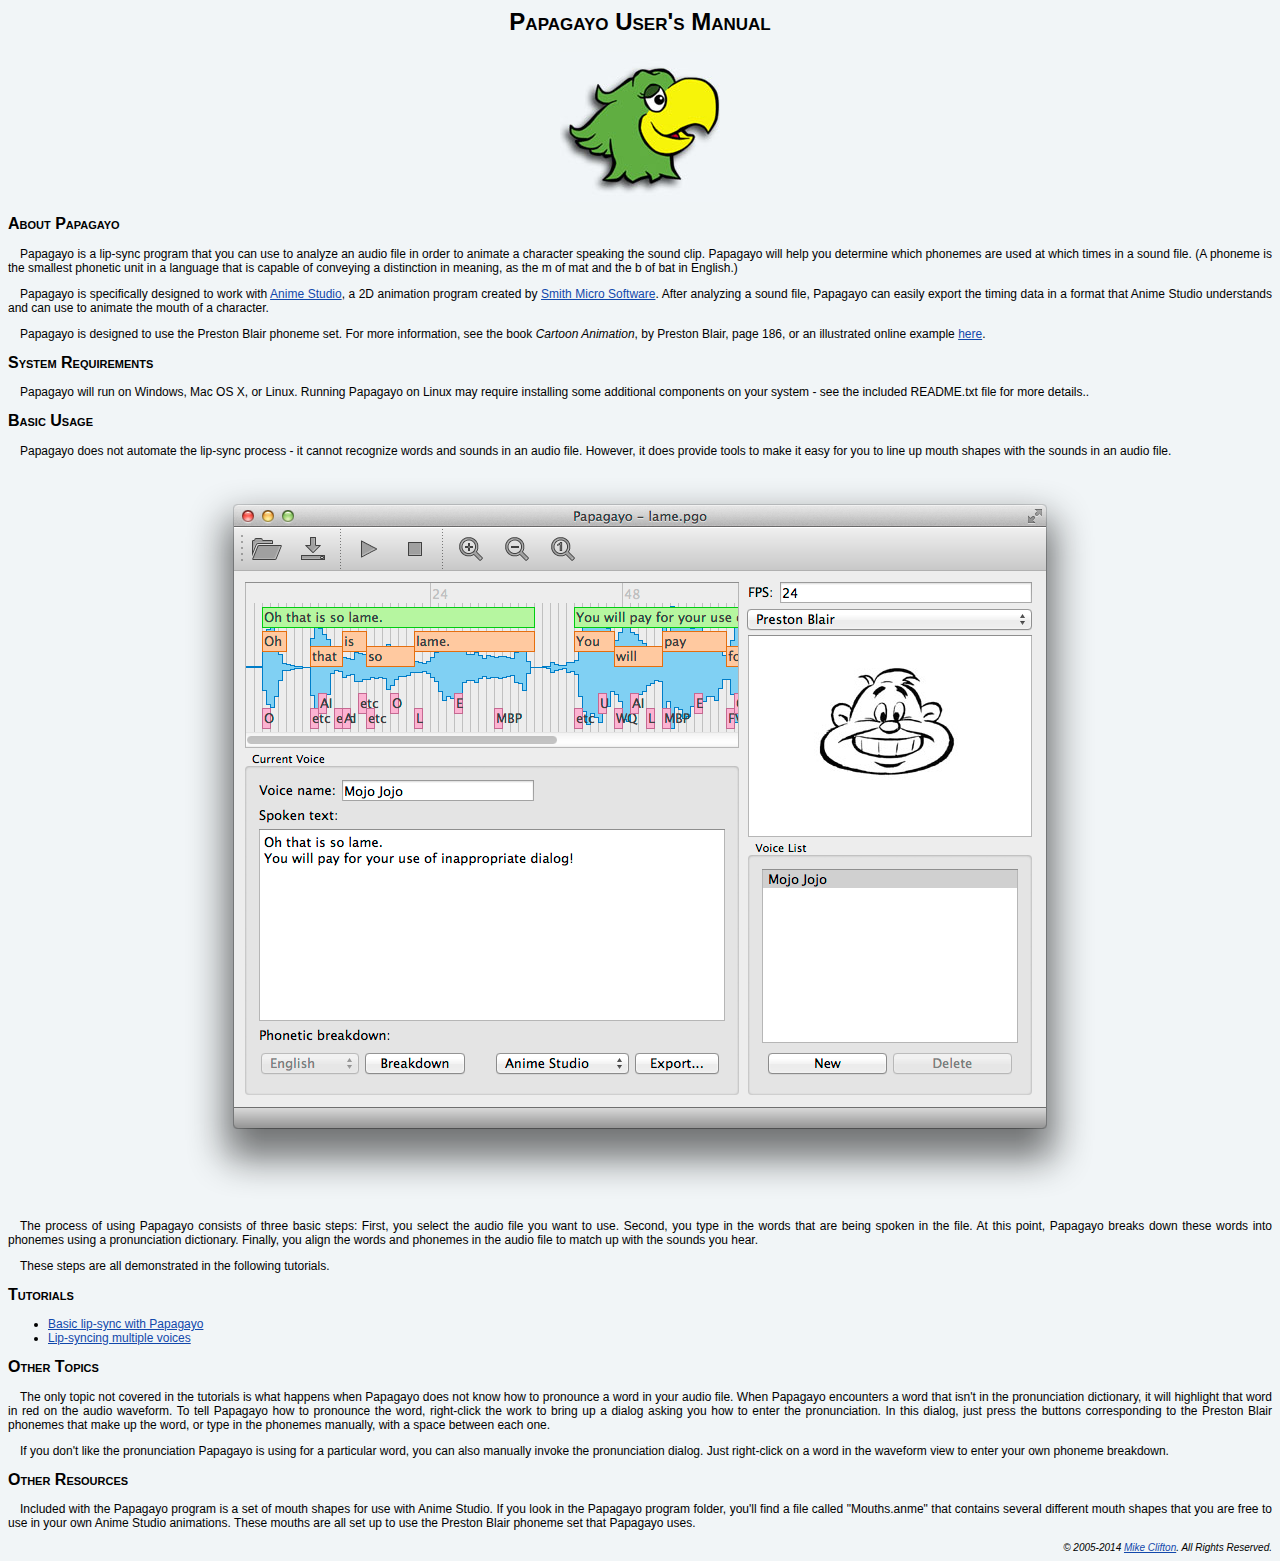
<file: installer/Papagayo/help/index.html>
<!DOCTYPE HTML PUBLIC "-//W3C//DTD HTML 4.01 Transitional//EN">
<html>
<head>
	<meta http-equiv="Content-Type" content="text/html; charset=utf-8">
	<title>About Papagayo</title>
	<link rel=stylesheet type="text/css" href="papagayo.css">
</head>
<body>

<h1>Papagayo User's Manual</h1>

<center><img src="img/papagayo.jpg"></center>

<h2>About Papagayo</h2>

<p class=indented>
Papagayo is a lip-sync program that you can use to analyze an audio file in order to animate a character speaking the sound clip. Papagayo will help you determine which phonemes are used at which times in a sound file. (A phoneme is the smallest phonetic unit in a language that is capable of conveying a distinction in meaning, as the m of mat and the b of bat in English.)

<p class=indented>
Papagayo is specifically designed to work with <a href="http://anime.smithmicro.com/" target="_new">Anime Studio</a>, a 2D animation program created by <a href="http://www.smithmicro.com/consumer" target="_new">Smith Micro Software</a>. After analyzing a sound file, Papagayo can easily export the timing data in a format that Anime Studio understands and can use to animate the mouth of a character.

<p class=indented>
Papagayo is designed to use the Preston Blair phoneme set. For more information, see the book <i>Cartoon Animation</i>, by Preston Blair, page 186, or an illustrated online example <a href="http://www.garycmartin.com/mouth_shapes.html" target="_new">here</a>.

<h2>System Requirements</h2>

<p class=indented>
Papagayo will run on Windows, Mac OS X, or Linux. Running Papagayo on Linux may require installing some additional components on your system - see the included README.txt file for more details.</a>.

<h2>Basic Usage</h2>

<p class=indented>
Papagayo does not automate the lip-sync process - it cannot recognize words and sounds in an audio file. However, it does provide tools to make it easy for you to line up mouth shapes with the sounds in an audio file.

<center><img src="img/screen1.png"></center>

<p class=indented>
The process of using Papagayo consists of three basic steps: First, you select the audio file you want to use. Second, you type in the words that are being spoken in the file. At this point, Papagayo breaks down these words into phonemes using a pronunciation dictionary. Finally, you align the words and phonemes in the audio file to match up with the sounds you hear.

<p class=indented>
These steps are all demonstrated in the following tutorials.

<h2>Tutorials</h2>

<ul>
<li><a href="tutorial1.html">Basic lip-sync with Papagayo</a>
<li><a href="tutorial2.html">Lip-syncing multiple voices</a>
</ul>

<h2>Other Topics</h2>

<p class=indented>
The only topic not covered in the tutorials is what happens when Papagayo does not know how to pronounce a word in your audio file. When Papagayo encounters a word that isn't in the pronunciation dictionary, it will highlight that word in red on the audio waveform. To tell Papagayo how to pronounce the word, right-click the work to bring up a dialog asking you how to enter the pronunciation. In this dialog, just press the buttons corresponding to the Preston Blair phonemes that make up the word, or type in the phonemes manually, with a space between each one.

<p class=indented>
If you don't like the pronunciation Papagayo is using for a particular word, you can also manually invoke the pronunciation dialog. Just right-click on a word in the waveform view to enter your own phoneme breakdown.

<h2>Other Resources</h2>

<p class=indented>
Included with the Papagayo program is a set of mouth shapes for use with Anime Studio. If you look in the Papagayo program folder, you'll find a file called "Mouths.anme" that contains several different mouth shapes that you are free to use in your own Anime Studio animations. These mouths are all set up to use the Preston Blair phoneme set that Papagayo uses.

<div id=copyright>
&copy; 2005-2014 <a href="mailto:webmaster@lostmarble.com">Mike Clifton</a>. All Rights Reserved.
</div>

</body>
</html>
</file>
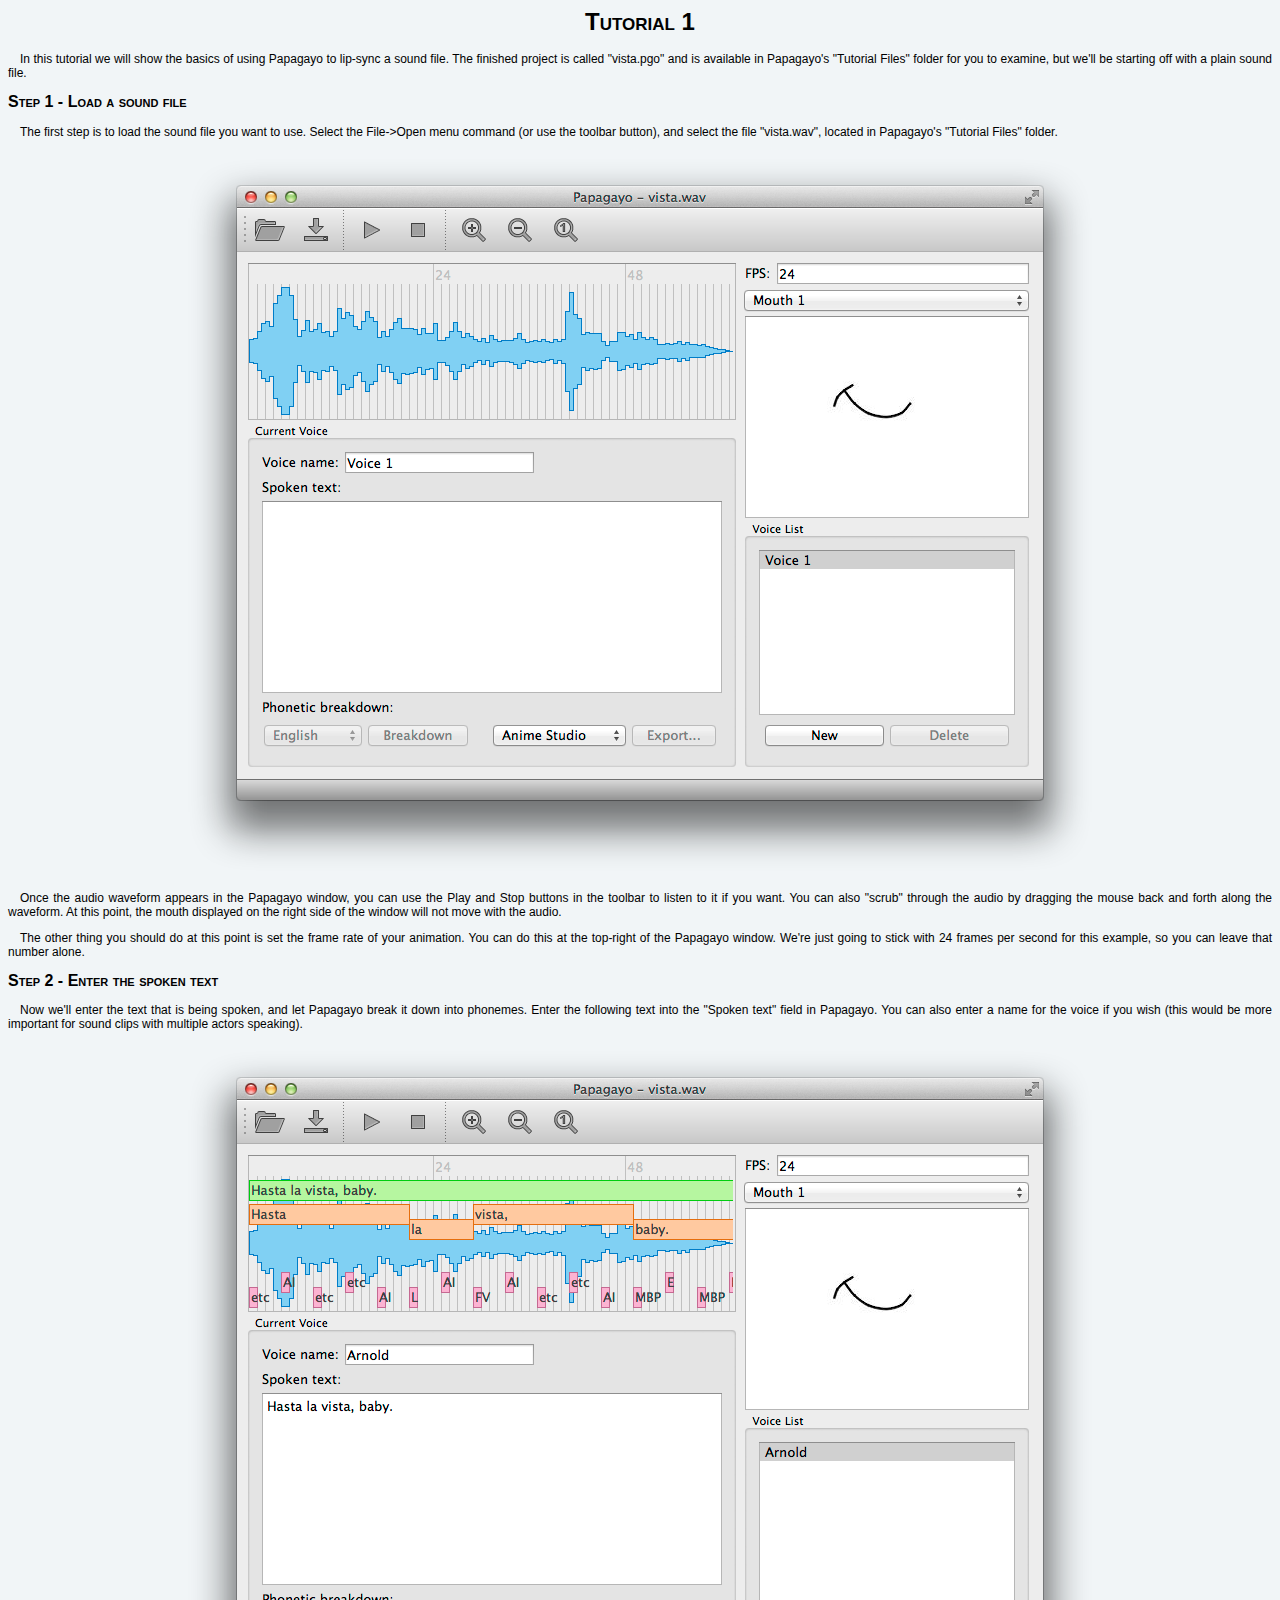
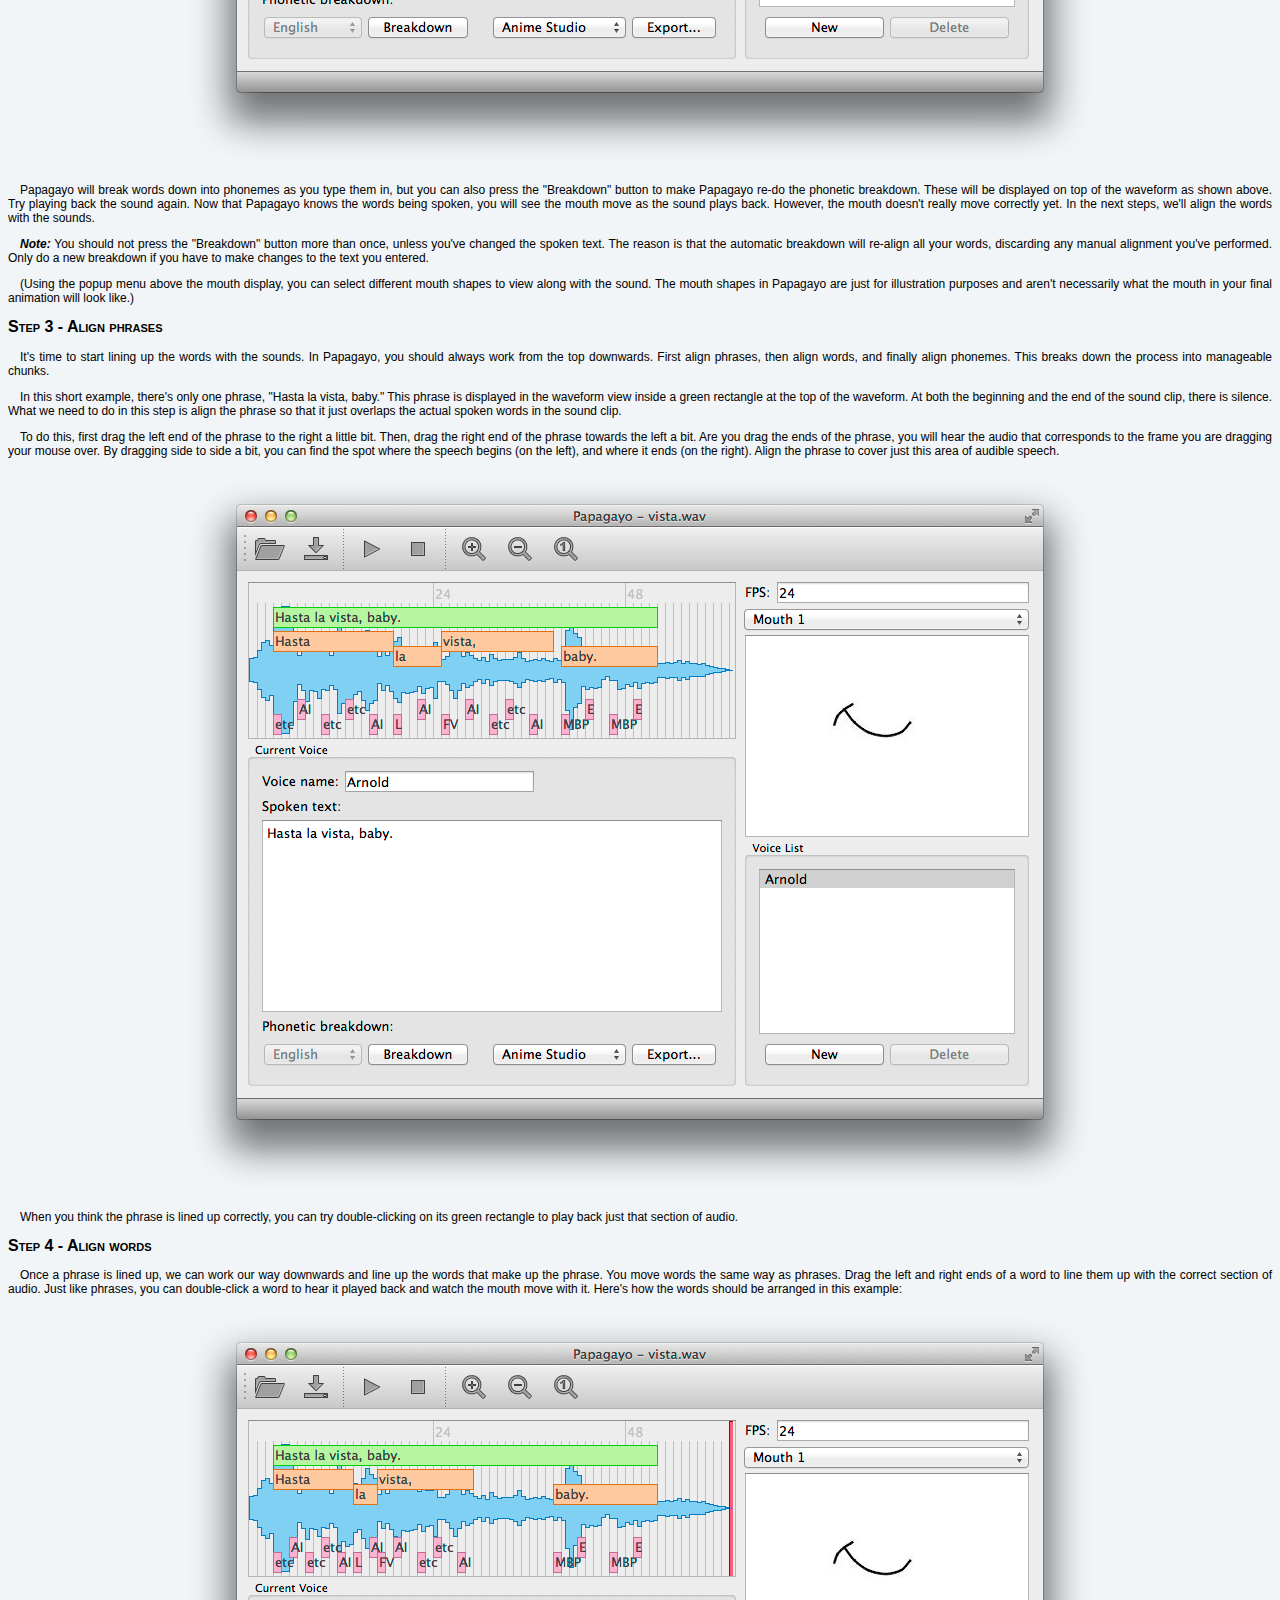
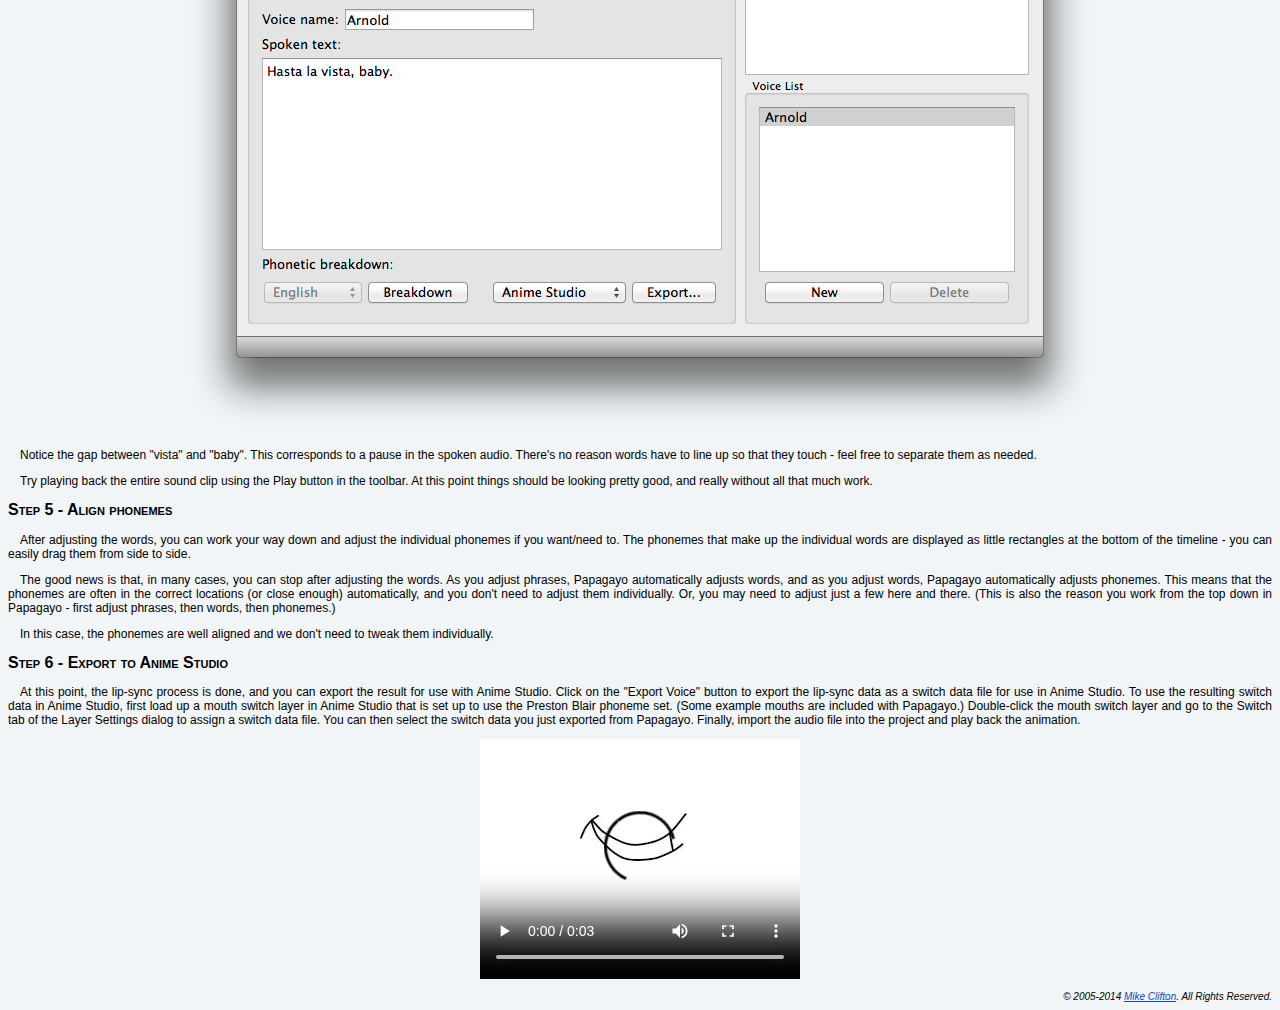
<file: installer/Papagayo/help/tutorial1.html>
<!DOCTYPE HTML PUBLIC "-//W3C//DTD HTML 4.01 Transitional//EN">
<html>
<head>
	<meta http-equiv="Content-Type" content="text/html; charset=utf-8">
	<title>Tutorial 1</title>
	<link rel=stylesheet type="text/css" href="papagayo.css">
</head>
<body>

<h1>Tutorial 1</h1>

<p class=indented>
In this tutorial we will show the basics of using Papagayo to lip-sync a sound file. The finished project is called "vista.pgo" and is available in Papagayo's "Tutorial Files" folder for you to examine, but we'll be starting off with a plain sound file.

<h2>Step 1 - Load a sound file</h2>

<p class=indented>
The first step is to load the sound file you want to use. Select the File->Open menu command (or use the toolbar button), and select the file "vista.wav", located in Papagayo's "Tutorial Files" folder.

<center><img src="img/tut1/01.png"></center>

<p class=indented>
Once the audio waveform appears in the Papagayo window, you can use the Play and Stop buttons in the toolbar to listen to it if you want. You can also "scrub" through the audio by dragging the mouse back and forth along the waveform. At this point, the mouth displayed on the right side of the window will not move with the audio.

<p class=indented>
The other thing you should do at this point is set the frame rate of your animation. You can do this at the top-right of the Papagayo window. We're just going to stick with 24 frames per second for this example, so you can leave that number alone.

<h2>Step 2 - Enter the spoken text</h2>

<p class=indented>
Now we'll enter the text that is being spoken, and let Papagayo break it down into phonemes. Enter the following text into the "Spoken text" field in Papagayo. You can also enter a name for the voice if you wish (this would be more important for sound clips with multiple actors speaking).

<center><img src="img/tut1/02.png"></center>

<p class=indented>
Papagayo will break words down into phonemes as you type them in, but you can also press the "Breakdown" button to make Papagayo re-do the phonetic breakdown. These will be displayed on top of the waveform as shown above. Try playing back the sound again. Now that Papagayo knows the words being spoken, you will see the mouth move as the sound plays back. However, the mouth doesn't really move correctly yet. In the next steps, we'll align the words with the sounds.

<p class=indented>
<b><i>Note:</i></b> You should not press the "Breakdown" button more than once, unless you've changed the spoken text. The reason is that the automatic breakdown will re-align all your words, discarding any manual alignment you've performed. Only do a new breakdown if you have to make changes to the text you entered.

<p class=indented>
(Using the popup menu above the mouth display, you can select different mouth shapes to view along with the sound. The mouth shapes in Papagayo are just for illustration purposes and aren't necessarily what the mouth in your final animation will look like.)

<h2>Step 3 - Align phrases</h2>

<p class=indented>
It's time to start lining up the words with the sounds. In Papagayo, you should always work from the top downwards. First align phrases, then align words, and finally align phonemes. This breaks down the process into manageable chunks.

<p class=indented>
In this short example, there's only one phrase, "Hasta la vista, baby." This phrase is displayed in the waveform view inside a green rectangle at the top of the waveform. At both the beginning and the end of the sound clip, there is silence. What we need to do in this step is align the phrase so that it just overlaps the actual spoken words in the sound clip.

<p class=indented>
To do this, first drag the left end of the phrase to the right a little bit. Then, drag the right end of the phrase towards the left a bit. Are you drag the ends of the phrase, you will hear the audio that corresponds to the frame you are dragging your mouse over. By dragging side to side a bit, you can find the spot where the speech begins (on the left), and where it ends (on the right). Align the phrase to cover just this area of audible speech.

<center><img src="img/tut1/03.png"></center>

<p class=indented>
When you think the phrase is lined up correctly, you can try double-clicking on its green rectangle to play back just that section of audio.

<h2>Step 4 - Align words</h2>

<p class=indented>
Once a phrase is lined up, we can work our way downwards and line up the words that make up the phrase. You move words the same way as phrases. Drag the left and right ends of a word to line them up with the correct section of audio. Just like phrases, you can double-click a word to hear it played back and watch the mouth move with it. Here's how the words should be arranged in this example:

<center><img src="img/tut1/04.png"></center>

<p class=indented>
Notice the gap between "vista" and "baby". This corresponds to a pause in the spoken audio. There's no reason words have to line up so that they touch - feel free to separate them as needed.

<p class=indented>
Try playing back the entire sound clip using the Play button in the toolbar. At this point things should be looking pretty good, and really without all that much work.

<h2>Step 5 - Align phonemes</h2>

<p class=indented>
After adjusting the words, you can work your way down and adjust the individual phonemes if you want/need to. The phonemes that make up the individual words are displayed as little rectangles at the bottom of the timeline - you can easily drag them from side to side.

<p class=indented>
The good news is that, in many cases, you can stop after adjusting the words. As you adjust phrases, Papagayo automatically adjusts words, and as you adjust words, Papagayo automatically adjusts phonemes. This means that the phonemes are often in the correct locations (or close enough) automatically, and you don't need to adjust them individually. Or, you may need to adjust just a few here and there. (This is also the reason you work from the top down in Papagayo - first adjust phrases, then words, then phonemes.)

<p class=indented>
In this case, the phonemes are well aligned and we don't need to tweak them individually.

<h2>Step 6 - Export to Anime Studio</h2>

<p class=indented>
At this point, the lip-sync process is done, and you can export the result for use with Anime Studio. Click on the "Export Voice" button to export the lip-sync data as a switch data file for use in Anime Studio. To use the resulting switch data in Anime Studio, first load up a mouth switch layer in Anime Studio that is set up to use the Preston Blair phoneme set. (Some example mouths are included with Papagayo.) Double-click the mouth switch layer and go to the Switch tab of the Layer Settings dialog to assign a switch data file. You can then select the switch data you just exported from Papagayo. Finally, import the audio file into the project and play back the animation.

<center>
<p>
<video controls>
	<source src="img/tut1/result.mp4" type="video/mp4">
	Your browser does not support the video tag.
</video>
</center>

<div id=copyright>
&copy; 2005-2014 <a href="mailto:webmaster@lostmarble.com">Mike Clifton</a>. All Rights Reserved.
</div>

</body>
</html>
</file>
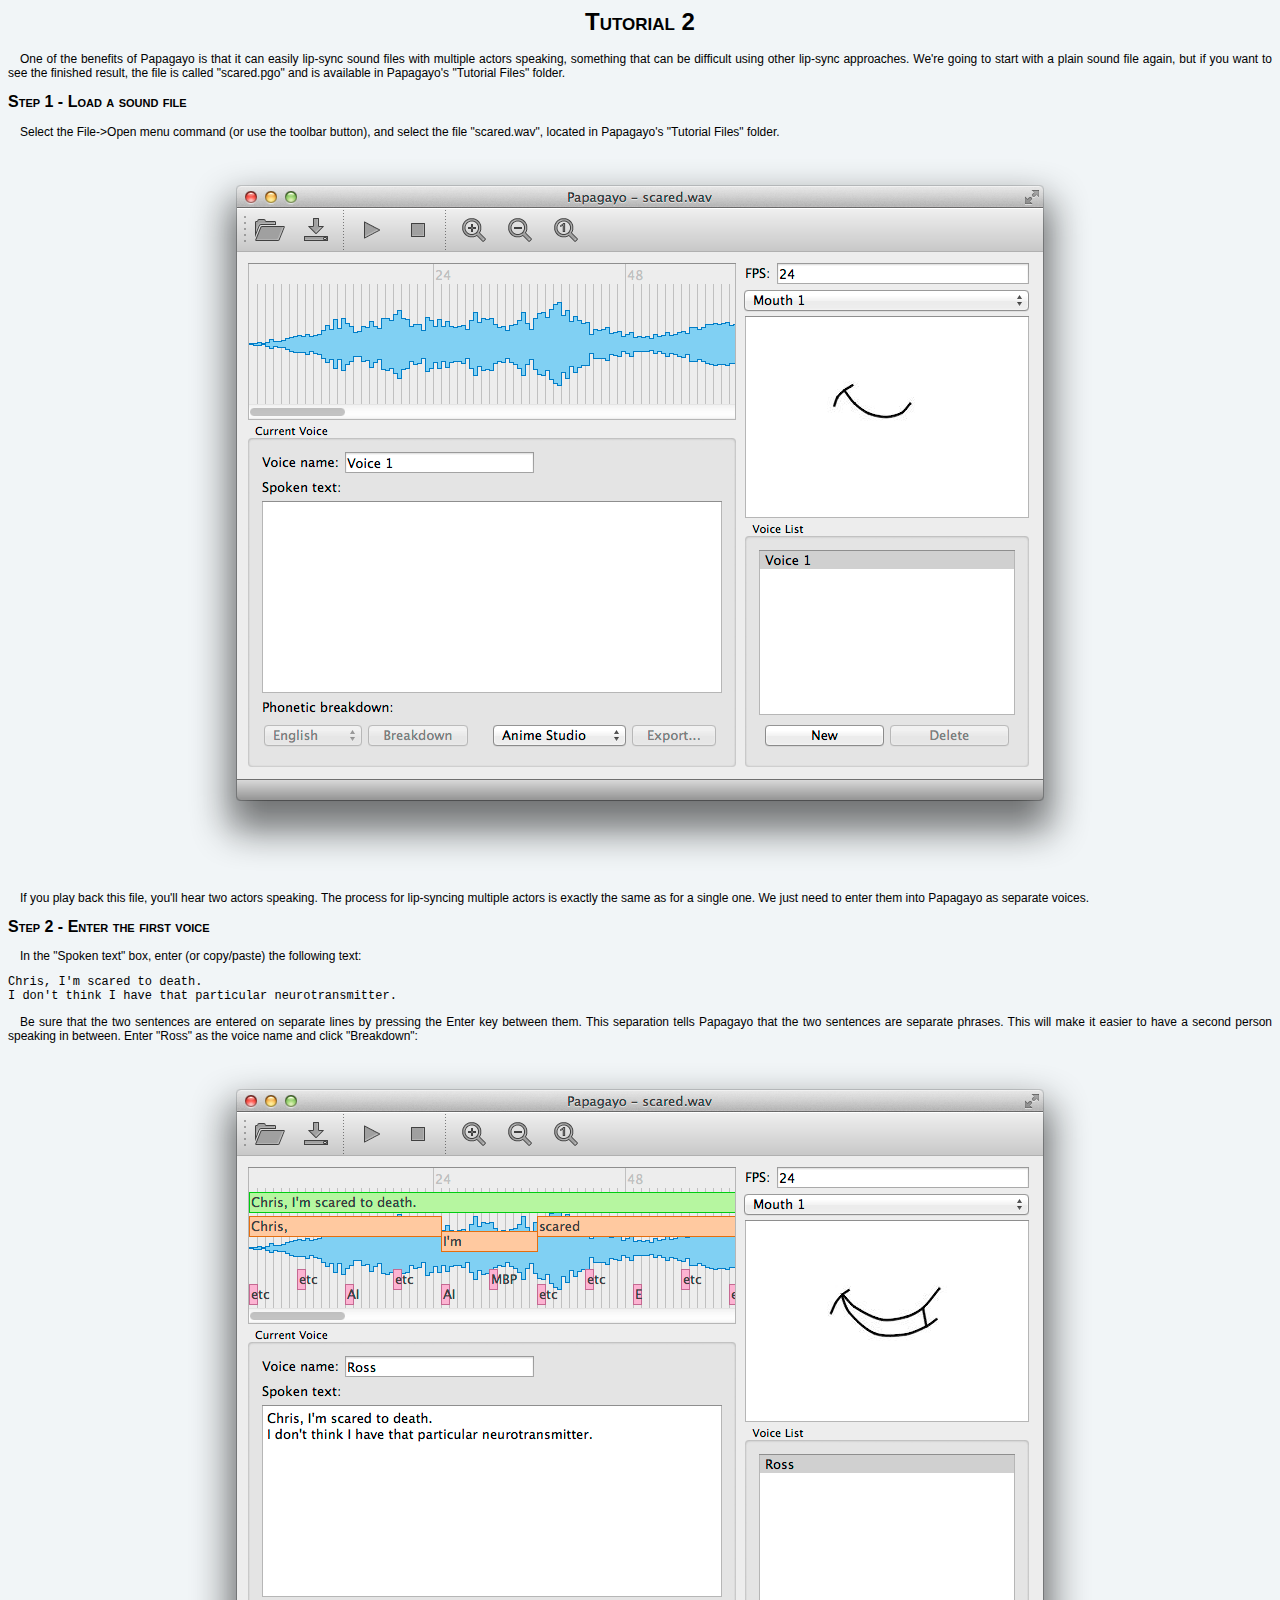
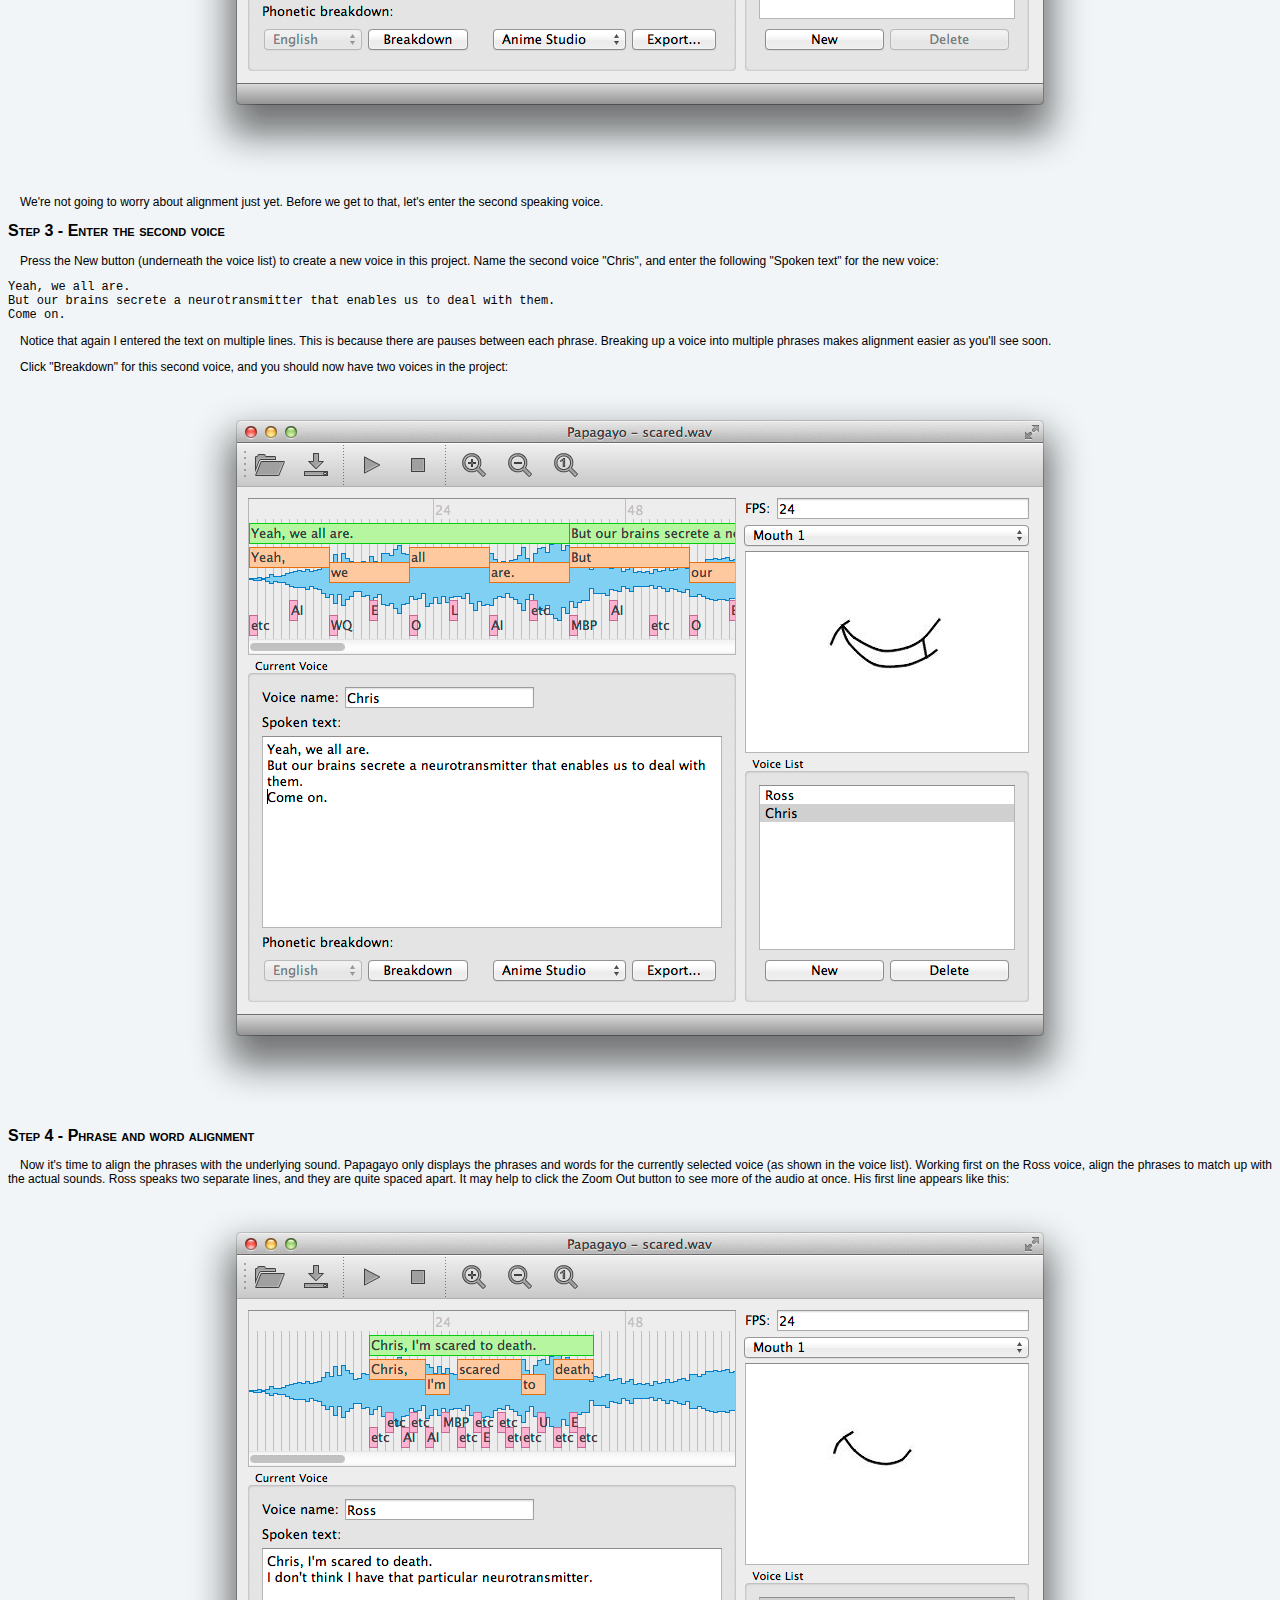
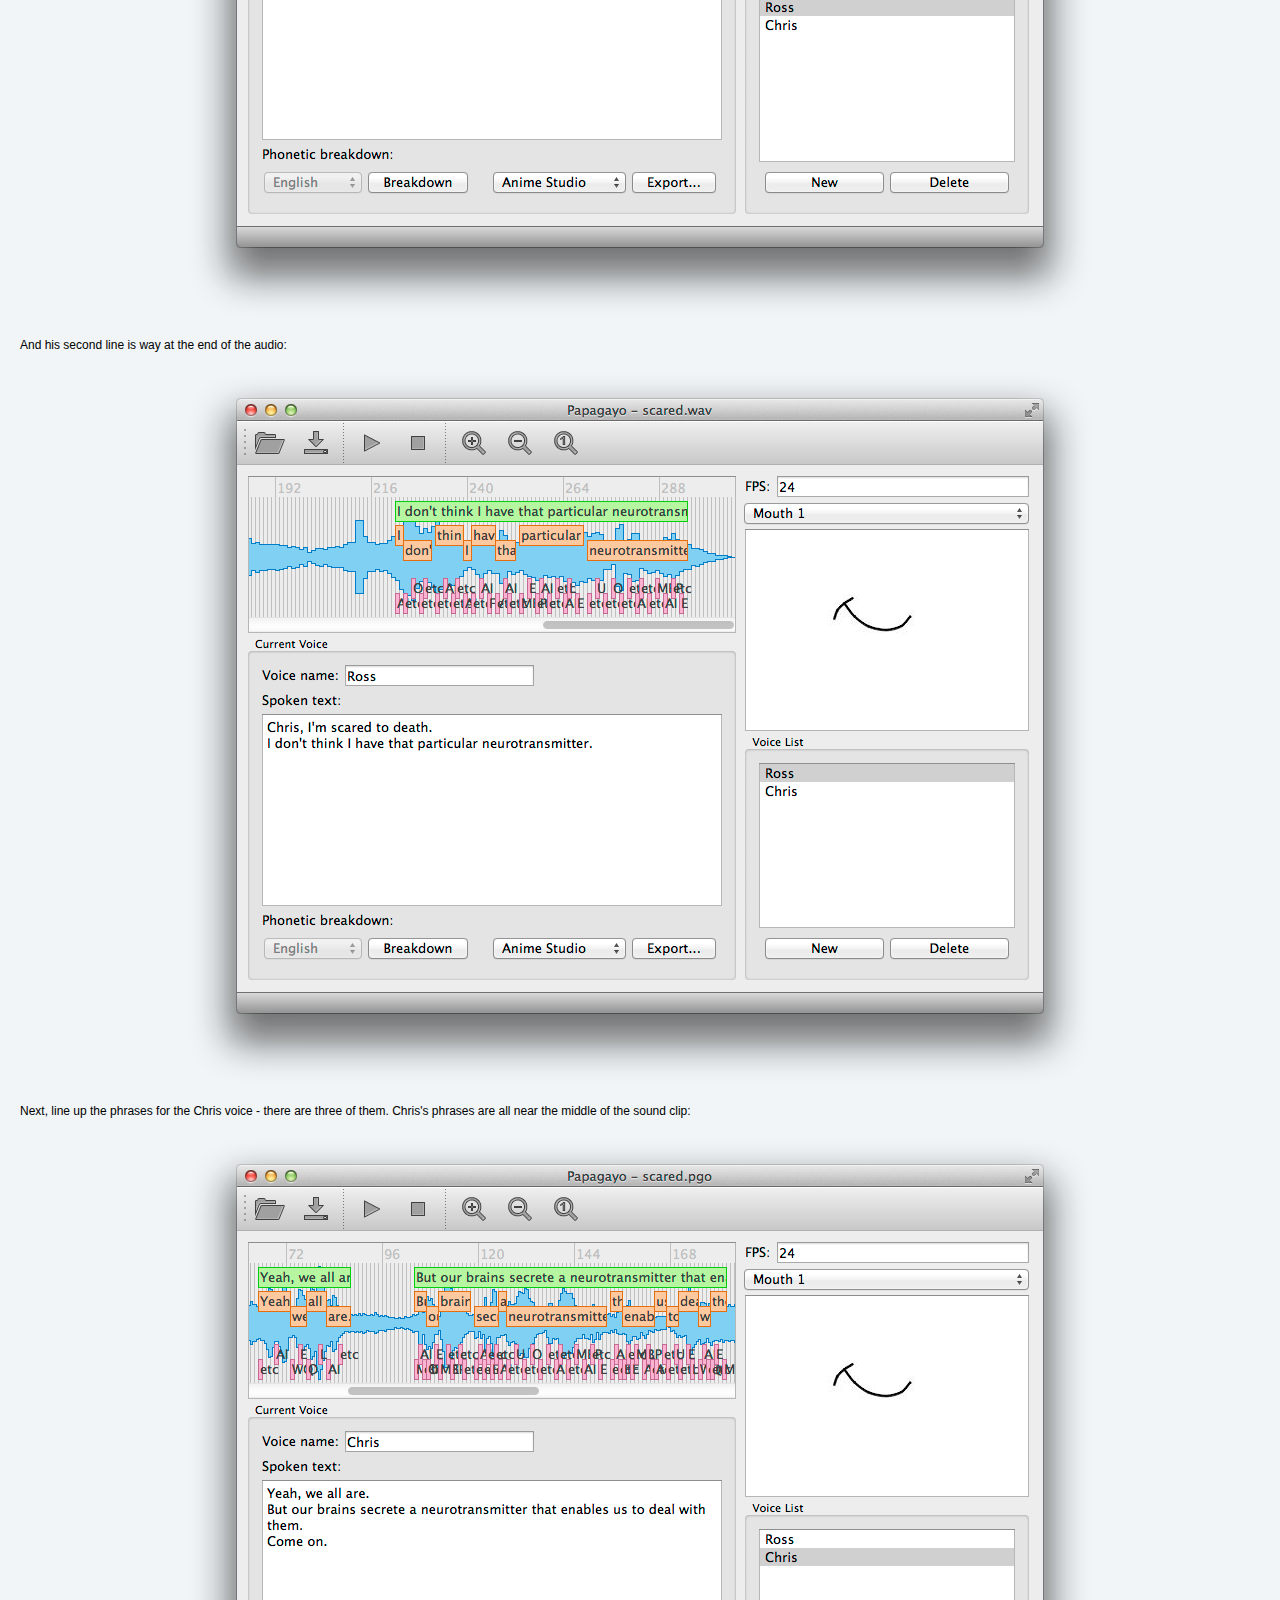
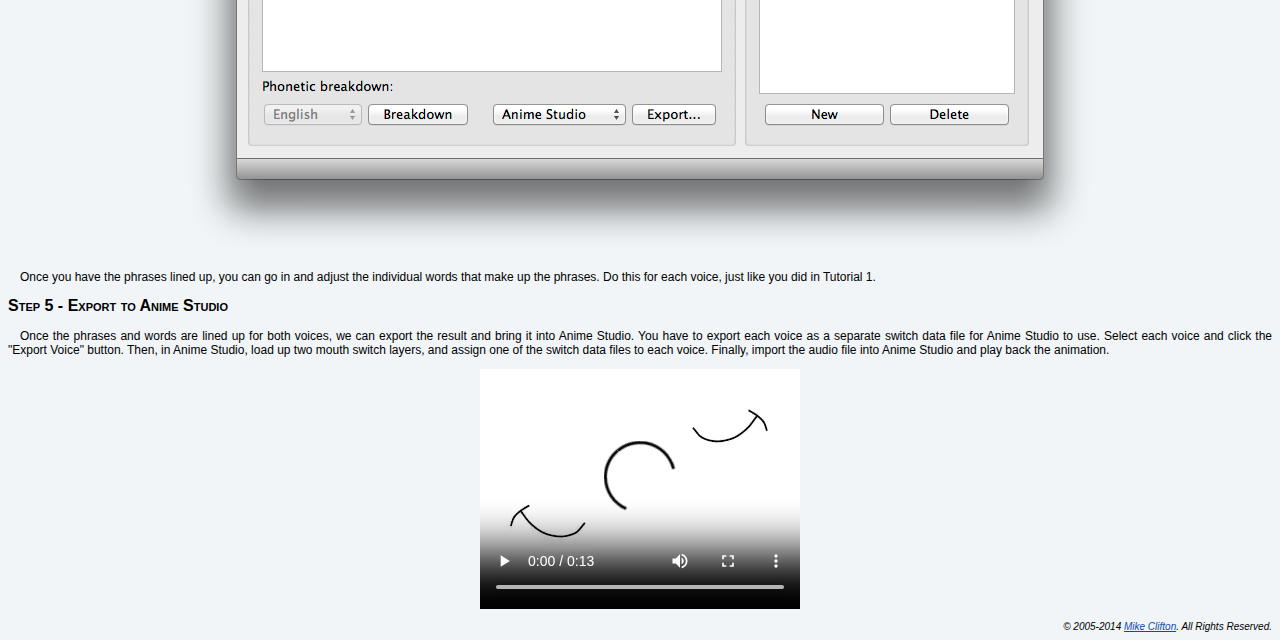
<file: installer/Papagayo/help/tutorial2.html>
<!DOCTYPE HTML PUBLIC "-//W3C//DTD HTML 4.01 Transitional//EN">
<html>
<head>
	<meta http-equiv="Content-Type" content="text/html; charset=utf-8">
	<title>Tutorial 2</title>
	<link rel=stylesheet type="text/css" href="papagayo.css">
</head>
<body>

<h1>Tutorial 2</h1>

<p class=indented>
One of the benefits of Papagayo is that it can easily lip-sync sound files with multiple actors speaking, something that can be difficult using other lip-sync approaches. We're going to start with a plain sound file again, but if you want to see the finished result, the file is called "scared.pgo" and is available in Papagayo's "Tutorial Files" folder.

<h2>Step 1 - Load a sound file</h2>

<p class=indented>
Select the File->Open menu command (or use the toolbar button), and select the file "scared.wav", located in Papagayo's "Tutorial Files" folder.

<center><img src="img/tut2/01.png"></center>

<p class=indented>
If you play back this file, you'll hear two actors speaking. The process for lip-syncing multiple actors is exactly the same as for a single one. We just need to enter them into Papagayo as separate voices.

<h2>Step 2 - Enter the first voice</h2>

<p class=indented>
In the "Spoken text" box, enter (or copy/paste) the following text:

<pre>
Chris, I'm scared to death.
I don't think I have that particular neurotransmitter.
</pre>

<p class=indented>
Be sure that the two sentences are entered on separate lines by pressing the Enter key between them. This separation tells Papagayo that the two sentences are separate phrases. This will make it easier to have a second person speaking in between. Enter "Ross" as the voice name and click "Breakdown":

<center><img src="img/tut2/02.png"></center>

<p class=indented>
We're not going to worry about alignment just yet. Before we get to that, let's enter the second speaking voice.

<h2>Step 3 - Enter the second voice</h2>

<p class=indented>
Press the New button (underneath the voice list) to create a new voice in this project. Name the second voice "Chris", and enter the following "Spoken text" for the new voice:

<pre>
Yeah, we all are.
But our brains secrete a neurotransmitter that enables us to deal with them.
Come on.
</pre>

<p class=indented>
Notice that again I entered the text on multiple lines. This is because there are pauses between each phrase. Breaking up a voice into multiple phrases makes alignment easier as you'll see soon.

<p class=indented>
Click "Breakdown" for this second voice, and you should now have two voices in the project:

<center><img src="img/tut2/03.png"></center>

<h2>Step 4 - Phrase and word alignment</h2>

<p class=indented>
Now it's time to align the phrases with the underlying sound. Papagayo only displays the phrases and words for the currently selected voice (as shown in the voice list). Working first on the Ross voice, align the phrases to match up with the actual sounds. Ross speaks two separate lines, and they are quite spaced apart. It may help to click the Zoom Out button to see more of the audio at once. His first line appears like this:

<center><img src="img/tut2/04.png"></center>

<p class=indented>
And his second line is way at the end of the audio:

<center><img src="img/tut2/05.png"></center>

<p class=indented>
Next, line up the phrases for the Chris voice - there are three of them. Chris's phrases are all near the middle of the sound clip:

<center><img src="img/tut2/06.png"></center>

<p class=indented>
Once you have the phrases lined up, you can go in and adjust the individual words that make up the phrases. Do this for each voice, just like you did in Tutorial 1.

<h2>Step 5 - Export to Anime Studio</h2>

<p class=indented>
Once the phrases and words are lined up for both voices, we can export the result and bring it into Anime Studio. You have to export each voice as a separate switch data file for Anime Studio to use. Select each voice and click the "Export Voice" button. Then, in Anime Studio, load up two mouth switch layers, and assign one of the switch data files to each voice. Finally, import the audio file into Anime Studio and play back the animation.

<center>
<p>
<video controls>
	<source src="img/tut2/result.mp4" type="video/mp4">
	Your browser does not support the video tag.
</video>
</center>

<div id=copyright>
&copy; 2005-2014 <a href="mailto:webmaster@lostmarble.com">Mike Clifton</a>. All Rights Reserved.
</div>

</body>
</html>
</file>
<file: installer/Papagayo/help/papagayo.css>
body {
	background: #F1F5F7;
	color: #000000;

	font-family: Arial, Verdana, Helvetica, sans-serif;
	font-size: 12px;
}

hr {
	clear: both;
	visibility: hidden;
}

h1, h2 {
	font-variant: small-caps;
}

h1 {
	font-size: 24px;
	text-align: center;
}

h2 {
	font-size: 16px;
}

a {
	color: #1148AB;
}

a:hover {
	color: #AB1152;
}

img {
	border: 0;
	vertical-align: middle;
}

p.indented {
	text-indent: 1em;
	text-align: justify;
}

div#copyright {
	font-size: 10px;
	font-style: italic;
	text-align: right;
}
</file>
